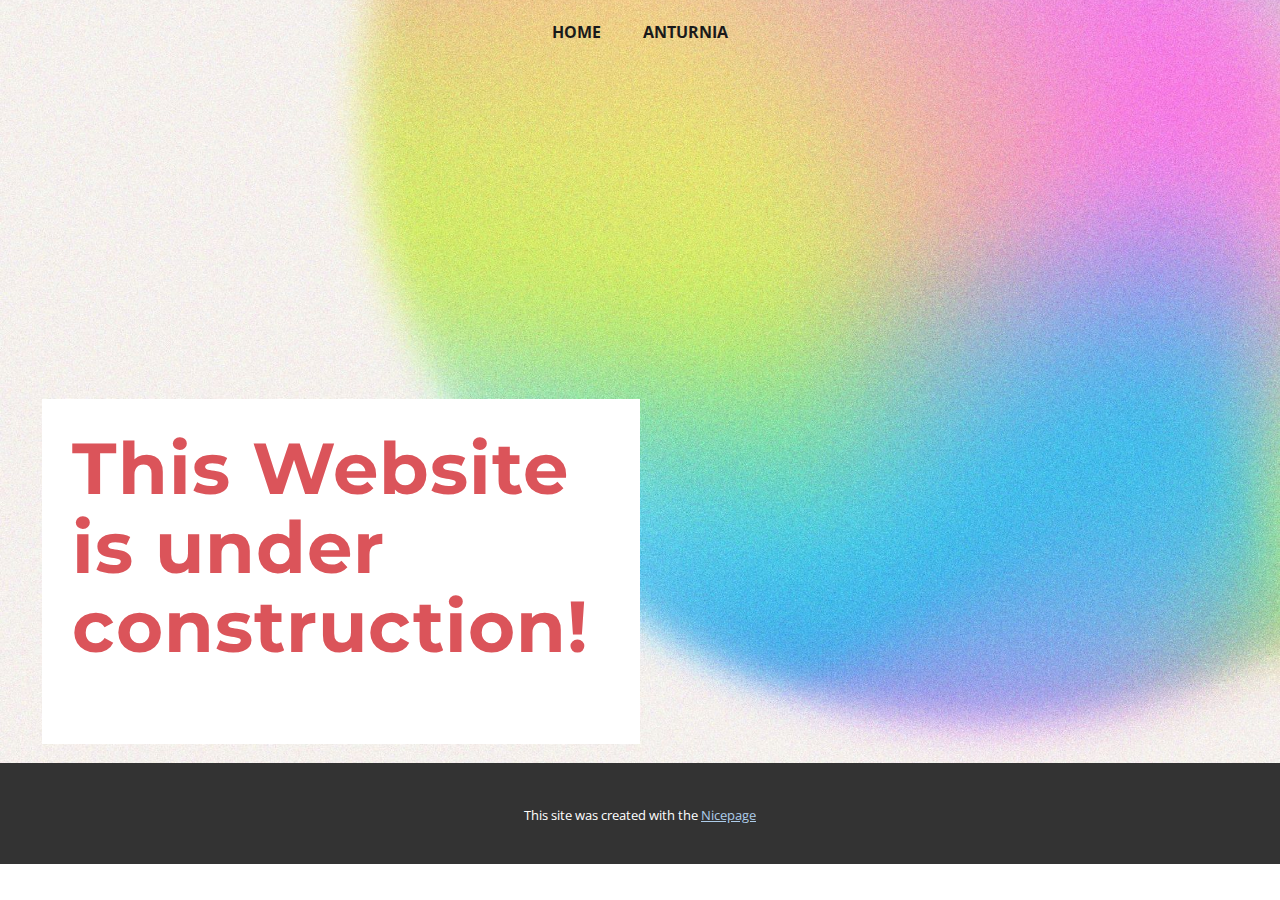
<file: index.html>
<!DOCTYPE html>
<html style="font-size: 16px;" lang="de"><head>
    <meta name="viewport" content="width=device-width, initial-scale=1.0">
    <meta charset="utf-8">
    <meta name="keywords" content="This Website&nbsp;is under&nbsp;construction!">
    <meta name="description" content="">
    <title>Startseite</title>
    <link rel="stylesheet" href="nicepage.css" media="screen">
<link rel="stylesheet" href="index.css" media="screen">
    <script class="u-script" type="text/javascript" src="jquery.js" defer=""></script>
    <script class="u-script" type="text/javascript" src="nicepage.js" defer=""></script>
    <meta name="generator" content="Nicepage 6.18.1, nicepage.com">
    <link id="u-theme-google-font" rel="stylesheet" href="https://fonts.googleapis.com/css?family=Roboto:100,100i,300,300i,400,400i,500,500i,700,700i,900,900i|Open+Sans:300,300i,400,400i,500,500i,600,600i,700,700i,800,800i">
    <link id="u-page-google-font" rel="stylesheet" href="https://fonts.googleapis.com/css?family=Montserrat:100,100i,200,200i,300,300i,400,400i,500,500i,600,600i,700,700i,800,800i,900,900i">
    
    
    
    <script type="application/ld+json">{
		"@context": "http://schema.org",
		"@type": "Organization",
		"name": ""
}</script>
    <meta name="theme-color" content="#478ac9">
    <meta property="og:title" content="Startseite">
    <meta property="og:type" content="website">
  <meta data-intl-tel-input-cdn-path="intlTelInput/"></head>
  <body data-home-page="Startseite.html" data-home-page-title="Startseite" data-path-to-root="/" data-include-products="false" class="u-body u-overlap u-xl-mode" data-lang="de"><header class="u-clearfix u-header u-header" id="sec-33b6"><div class="u-clearfix u-sheet u-valign-middle u-sheet-1">
        <nav class="u-menu u-menu-one-level u-offcanvas u-menu-1" data-responsive-from="MD">
          <div class="menu-collapse" style="font-size: 1rem; letter-spacing: 0px; text-transform: uppercase; font-weight: 700;">
            <a class="u-button-style u-custom-active-border-color u-custom-active-color u-custom-border u-custom-border-color u-custom-borders u-custom-hover-border-color u-custom-hover-color u-custom-left-right-menu-spacing u-custom-padding-bottom u-custom-text-active-color u-custom-text-color u-custom-text-hover-color u-custom-top-bottom-menu-spacing u-nav-link u-text-active-palette-1-base u-text-hover-palette-2-base" href="#">
              <svg class="u-svg-link" viewBox="0 0 24 24"><use xlink:href="#menu-hamburger"></use></svg>
              <svg class="u-svg-content" version="1.1" id="menu-hamburger" viewBox="0 0 16 16" x="0px" y="0px" xmlns:xlink="http://www.w3.org/1999/xlink" xmlns="http://www.w3.org/2000/svg"><g><rect y="1" width="16" height="2"></rect><rect y="7" width="16" height="2"></rect><rect y="13" width="16" height="2"></rect>
</g></svg>
            </a>
          </div>
          <div class="u-custom-menu u-nav-container">
            <ul class="u-nav u-spacing-2 u-unstyled u-nav-1"><li class="u-nav-item"><a class="u-active-palette-1-base u-border-2 u-border-active-palette-1-base u-border-hover-palette-1-light-1 u-border-no-left u-border-no-right u-border-no-top u-button-style u-hover-palette-1-light-1 u-nav-link u-text-active-white u-text-grey-90 u-text-hover-white" href="/" style="padding: 10px 20px;">Home</a>
</li><li class="u-nav-item"><a class="u-active-palette-1-base u-border-2 u-border-active-palette-1-base u-border-hover-palette-1-light-1 u-border-no-left u-border-no-right u-border-no-top u-button-style u-hover-palette-1-light-1 u-nav-link u-text-active-white u-text-grey-90 u-text-hover-white" href="https://www.anturnia.net/" target="_blank" style="padding: 10px 20px;">Anturnia</a>
</li></ul>
          </div>
          <div class="u-custom-menu u-nav-container-collapse">
            <div class="u-black u-container-style u-inner-container-layout u-opacity u-opacity-95 u-sidenav">
              <div class="u-inner-container-layout u-sidenav-overflow">
                <div class="u-menu-close"></div>
                <ul class="u-align-center u-nav u-popupmenu-items u-unstyled u-nav-2"><li class="u-nav-item"><a class="u-button-style u-nav-link" href="/">Home</a>
</li><li class="u-nav-item"><a class="u-button-style u-nav-link" href="https://www.anturnia.net/" target="_blank">Anturnia</a>
</li></ul>
              </div>
            </div>
            <div class="u-black u-menu-overlay u-opacity u-opacity-70"></div>
          </div>
          <style class="menu-style">@media (max-width: 939px) {
                    [data-responsive-from="MD"] .u-nav-container {
                        display: none;
                    }
                    [data-responsive-from="MD"] .menu-collapse {
                        display: block;
                    }
                }</style>
        </nav>
      </div></header>
    <section class="u-clearfix u-image u-section-1" id="carousel_e033" data-image-width="1980" data-image-height="1200">
      <div class="u-clearfix u-sheet u-sheet-1">
        <div class="u-align-center u-container-align-center u-container-align-left u-container-style u-expanded-width-xs u-group u-shape-round u-white u-group-1" data-animation-name="flipIn" data-animation-duration="1000" data-animation-delay="500" data-animation-direction="X">
          <div class="u-container-layout u-container-layout-1">
            <h1 class="u-align-left u-text u-text-palette-2-base u-text-1">This Website&nbsp;<br>is under&nbsp;<br>construction!
            </h1>
          </div>
        </div>
      </div>
    </section>
    
    
    
    
    <section class="u-backlink u-clearfix u-grey-80">
      <p class="u-text">
        <span>This site was created with the </span>
        <a class="u-link" href="https://nicepage.com/" target="_blank" rel="nofollow">
          <span>Nicepage</span>
        </a>
      </p>
    </section>
  
</body></html>
</file>
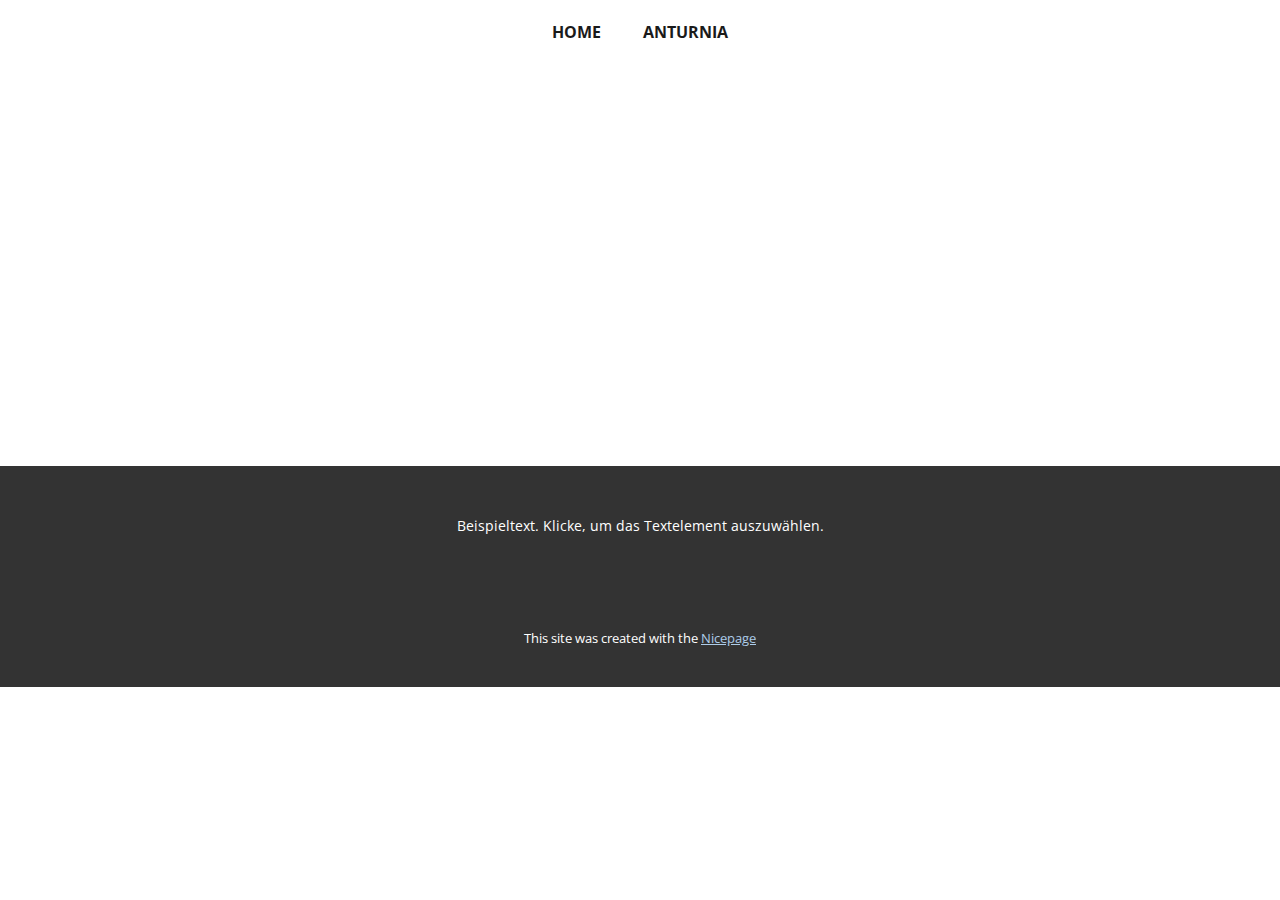
<file: Kontakt.html>
<!DOCTYPE html>
<html style="font-size: 16px;" lang="de"><head>
    <meta name="viewport" content="width=device-width, initial-scale=1.0">
    <meta charset="utf-8">
    <meta name="keywords" content="">
    <meta name="description" content="">
    <title>Kontakt</title>
    <link rel="stylesheet" href="nicepage.css" media="screen">
<link rel="stylesheet" href="Kontakt.css" media="screen">
    <script class="u-script" type="text/javascript" src="jquery.js" defer=""></script>
    <script class="u-script" type="text/javascript" src="nicepage.js" defer=""></script>
    <meta name="generator" content="Nicepage 6.18.1, nicepage.com">
    <link id="u-theme-google-font" rel="stylesheet" href="https://fonts.googleapis.com/css?family=Roboto:100,100i,300,300i,400,400i,500,500i,700,700i,900,900i|Open+Sans:300,300i,400,400i,500,500i,600,600i,700,700i,800,800i">
    
    
    
    <script type="application/ld+json">{
		"@context": "http://schema.org",
		"@type": "Organization",
		"name": ""
}</script>
    <meta name="theme-color" content="#478ac9">
    <meta property="og:title" content="Kontakt">
    <meta property="og:type" content="website">
  <meta data-intl-tel-input-cdn-path="intlTelInput/"></head>
  <body data-path-to-root="/" data-include-products="false" class="u-body u-xl-mode" data-lang="de"><header class="u-clearfix u-header u-header" id="sec-33b6"><div class="u-clearfix u-sheet u-valign-middle u-sheet-1">
        <nav class="u-menu u-menu-one-level u-offcanvas u-menu-1" data-responsive-from="MD">
          <div class="menu-collapse" style="font-size: 1rem; letter-spacing: 0px; text-transform: uppercase; font-weight: 700;">
            <a class="u-button-style u-custom-active-border-color u-custom-active-color u-custom-border u-custom-border-color u-custom-borders u-custom-hover-border-color u-custom-hover-color u-custom-left-right-menu-spacing u-custom-padding-bottom u-custom-text-active-color u-custom-text-color u-custom-text-hover-color u-custom-top-bottom-menu-spacing u-nav-link u-text-active-palette-1-base u-text-hover-palette-2-base" href="#">
              <svg class="u-svg-link" viewBox="0 0 24 24"><use xlink:href="#menu-hamburger"></use></svg>
              <svg class="u-svg-content" version="1.1" id="menu-hamburger" viewBox="0 0 16 16" x="0px" y="0px" xmlns:xlink="http://www.w3.org/1999/xlink" xmlns="http://www.w3.org/2000/svg"><g><rect y="1" width="16" height="2"></rect><rect y="7" width="16" height="2"></rect><rect y="13" width="16" height="2"></rect>
</g></svg>
            </a>
          </div>
          <div class="u-custom-menu u-nav-container">
            <ul class="u-nav u-spacing-2 u-unstyled u-nav-1"><li class="u-nav-item"><a class="u-active-palette-1-base u-border-2 u-border-active-palette-1-base u-border-hover-palette-1-light-1 u-border-no-left u-border-no-right u-border-no-top u-button-style u-hover-palette-1-light-1 u-nav-link u-text-active-white u-text-grey-90 u-text-hover-white" href="/" style="padding: 10px 20px;">Home</a>
</li><li class="u-nav-item"><a class="u-active-palette-1-base u-border-2 u-border-active-palette-1-base u-border-hover-palette-1-light-1 u-border-no-left u-border-no-right u-border-no-top u-button-style u-hover-palette-1-light-1 u-nav-link u-text-active-white u-text-grey-90 u-text-hover-white" href="https://www.anturnia.net/" target="_blank" style="padding: 10px 20px;">Anturnia</a>
</li></ul>
          </div>
          <div class="u-custom-menu u-nav-container-collapse">
            <div class="u-black u-container-style u-inner-container-layout u-opacity u-opacity-95 u-sidenav">
              <div class="u-inner-container-layout u-sidenav-overflow">
                <div class="u-menu-close"></div>
                <ul class="u-align-center u-nav u-popupmenu-items u-unstyled u-nav-2"><li class="u-nav-item"><a class="u-button-style u-nav-link" href="/">Home</a>
</li><li class="u-nav-item"><a class="u-button-style u-nav-link" href="https://www.anturnia.net/" target="_blank">Anturnia</a>
</li></ul>
              </div>
            </div>
            <div class="u-black u-menu-overlay u-opacity u-opacity-70"></div>
          </div>
          <style class="menu-style">@media (max-width: 939px) {
                    [data-responsive-from="MD"] .u-nav-container {
                        display: none;
                    }
                    [data-responsive-from="MD"] .menu-collapse {
                        display: block;
                    }
                }</style>
        </nav>
      </div></header>
    <section class="u-clearfix u-section-1" id="sec-b84e">
      <div class="u-clearfix u-sheet u-sheet-1"></div>
    </section>
    
    
    
    <footer class="u-align-center u-clearfix u-container-align-center u-footer u-grey-80 u-footer" id="sec-401b"><div class="u-clearfix u-sheet u-sheet-1">
        <p class="u-small-text u-text u-text-variant u-text-1">Beispieltext. Klicke, um das Textelement auszuwählen.</p>
      </div></footer>
    <section class="u-backlink u-clearfix u-grey-80">
      <p class="u-text">
        <span>This site was created with the </span>
        <a class="u-link" href="https://nicepage.com/" target="_blank" rel="nofollow">
          <span>Nicepage</span>
        </a>
      </p>
    </section>
  
</body></html>
</file>
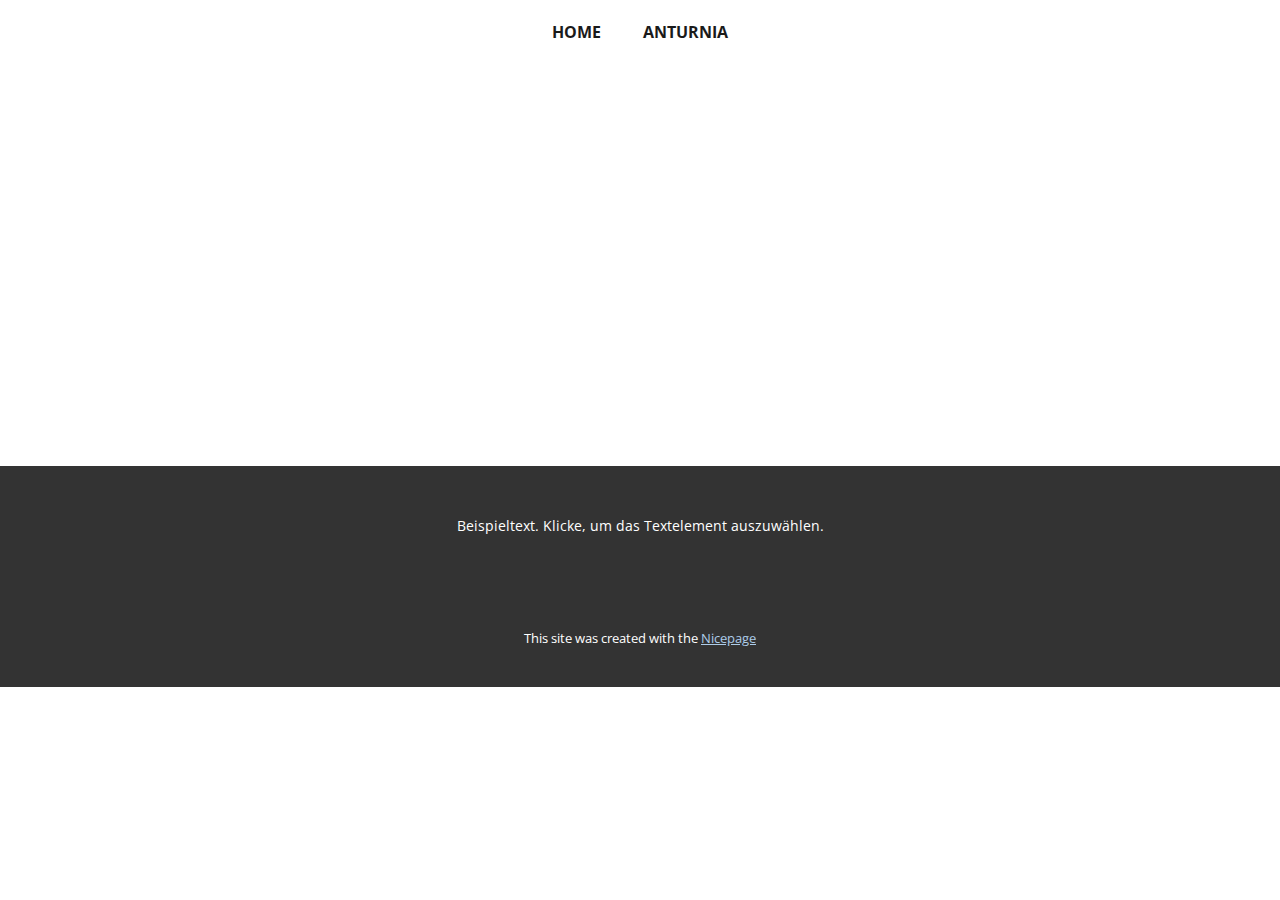
<file: Über-uns.html>
<!DOCTYPE html>
<html style="font-size: 16px;" lang="de"><head>
    <meta name="viewport" content="width=device-width, initial-scale=1.0">
    <meta charset="utf-8">
    <meta name="keywords" content="">
    <meta name="description" content="">
    <title>Über uns</title>
    <link rel="stylesheet" href="nicepage.css" media="screen">
<link rel="stylesheet" href="Über-uns.css" media="screen">
    <script class="u-script" type="text/javascript" src="jquery.js" defer=""></script>
    <script class="u-script" type="text/javascript" src="nicepage.js" defer=""></script>
    <meta name="generator" content="Nicepage 6.18.1, nicepage.com">
    <link id="u-theme-google-font" rel="stylesheet" href="https://fonts.googleapis.com/css?family=Roboto:100,100i,300,300i,400,400i,500,500i,700,700i,900,900i|Open+Sans:300,300i,400,400i,500,500i,600,600i,700,700i,800,800i">
    
    
    
    <script type="application/ld+json">{
		"@context": "http://schema.org",
		"@type": "Organization",
		"name": ""
}</script>
    <meta name="theme-color" content="#478ac9">
    <meta property="og:title" content="Über uns">
    <meta property="og:type" content="website">
  <meta data-intl-tel-input-cdn-path="intlTelInput/"></head>
  <body data-path-to-root="/" data-include-products="false" class="u-body u-xl-mode" data-lang="de"><header class="u-clearfix u-header u-header" id="sec-33b6"><div class="u-clearfix u-sheet u-valign-middle u-sheet-1">
        <nav class="u-menu u-menu-one-level u-offcanvas u-menu-1" data-responsive-from="MD">
          <div class="menu-collapse" style="font-size: 1rem; letter-spacing: 0px; text-transform: uppercase; font-weight: 700;">
            <a class="u-button-style u-custom-active-border-color u-custom-active-color u-custom-border u-custom-border-color u-custom-borders u-custom-hover-border-color u-custom-hover-color u-custom-left-right-menu-spacing u-custom-padding-bottom u-custom-text-active-color u-custom-text-color u-custom-text-hover-color u-custom-top-bottom-menu-spacing u-nav-link u-text-active-palette-1-base u-text-hover-palette-2-base" href="#">
              <svg class="u-svg-link" viewBox="0 0 24 24"><use xlink:href="#menu-hamburger"></use></svg>
              <svg class="u-svg-content" version="1.1" id="menu-hamburger" viewBox="0 0 16 16" x="0px" y="0px" xmlns:xlink="http://www.w3.org/1999/xlink" xmlns="http://www.w3.org/2000/svg"><g><rect y="1" width="16" height="2"></rect><rect y="7" width="16" height="2"></rect><rect y="13" width="16" height="2"></rect>
</g></svg>
            </a>
          </div>
          <div class="u-custom-menu u-nav-container">
            <ul class="u-nav u-spacing-2 u-unstyled u-nav-1"><li class="u-nav-item"><a class="u-active-palette-1-base u-border-2 u-border-active-palette-1-base u-border-hover-palette-1-light-1 u-border-no-left u-border-no-right u-border-no-top u-button-style u-hover-palette-1-light-1 u-nav-link u-text-active-white u-text-grey-90 u-text-hover-white" href="/" style="padding: 10px 20px;">Home</a>
</li><li class="u-nav-item"><a class="u-active-palette-1-base u-border-2 u-border-active-palette-1-base u-border-hover-palette-1-light-1 u-border-no-left u-border-no-right u-border-no-top u-button-style u-hover-palette-1-light-1 u-nav-link u-text-active-white u-text-grey-90 u-text-hover-white" href="https://www.anturnia.net/" target="_blank" style="padding: 10px 20px;">Anturnia</a>
</li></ul>
          </div>
          <div class="u-custom-menu u-nav-container-collapse">
            <div class="u-black u-container-style u-inner-container-layout u-opacity u-opacity-95 u-sidenav">
              <div class="u-inner-container-layout u-sidenav-overflow">
                <div class="u-menu-close"></div>
                <ul class="u-align-center u-nav u-popupmenu-items u-unstyled u-nav-2"><li class="u-nav-item"><a class="u-button-style u-nav-link" href="/">Home</a>
</li><li class="u-nav-item"><a class="u-button-style u-nav-link" href="https://www.anturnia.net/" target="_blank">Anturnia</a>
</li></ul>
              </div>
            </div>
            <div class="u-black u-menu-overlay u-opacity u-opacity-70"></div>
          </div>
          <style class="menu-style">@media (max-width: 939px) {
                    [data-responsive-from="MD"] .u-nav-container {
                        display: none;
                    }
                    [data-responsive-from="MD"] .menu-collapse {
                        display: block;
                    }
                }</style>
        </nav>
      </div></header>
    <section class="u-clearfix u-section-1" id="sec-c0ab">
      <div class="u-clearfix u-sheet u-sheet-1"></div>
    </section>
    
    
    
    <footer class="u-align-center u-clearfix u-container-align-center u-footer u-grey-80 u-footer" id="sec-401b"><div class="u-clearfix u-sheet u-sheet-1">
        <p class="u-small-text u-text u-text-variant u-text-1">Beispieltext. Klicke, um das Textelement auszuwählen.</p>
      </div></footer>
    <section class="u-backlink u-clearfix u-grey-80">
      <p class="u-text">
        <span>This site was created with the </span>
        <a class="u-link" href="https://nicepage.com/" target="_blank" rel="nofollow">
          <span>Nicepage</span>
        </a>
      </p>
    </section>
  
</body></html>
</file>
